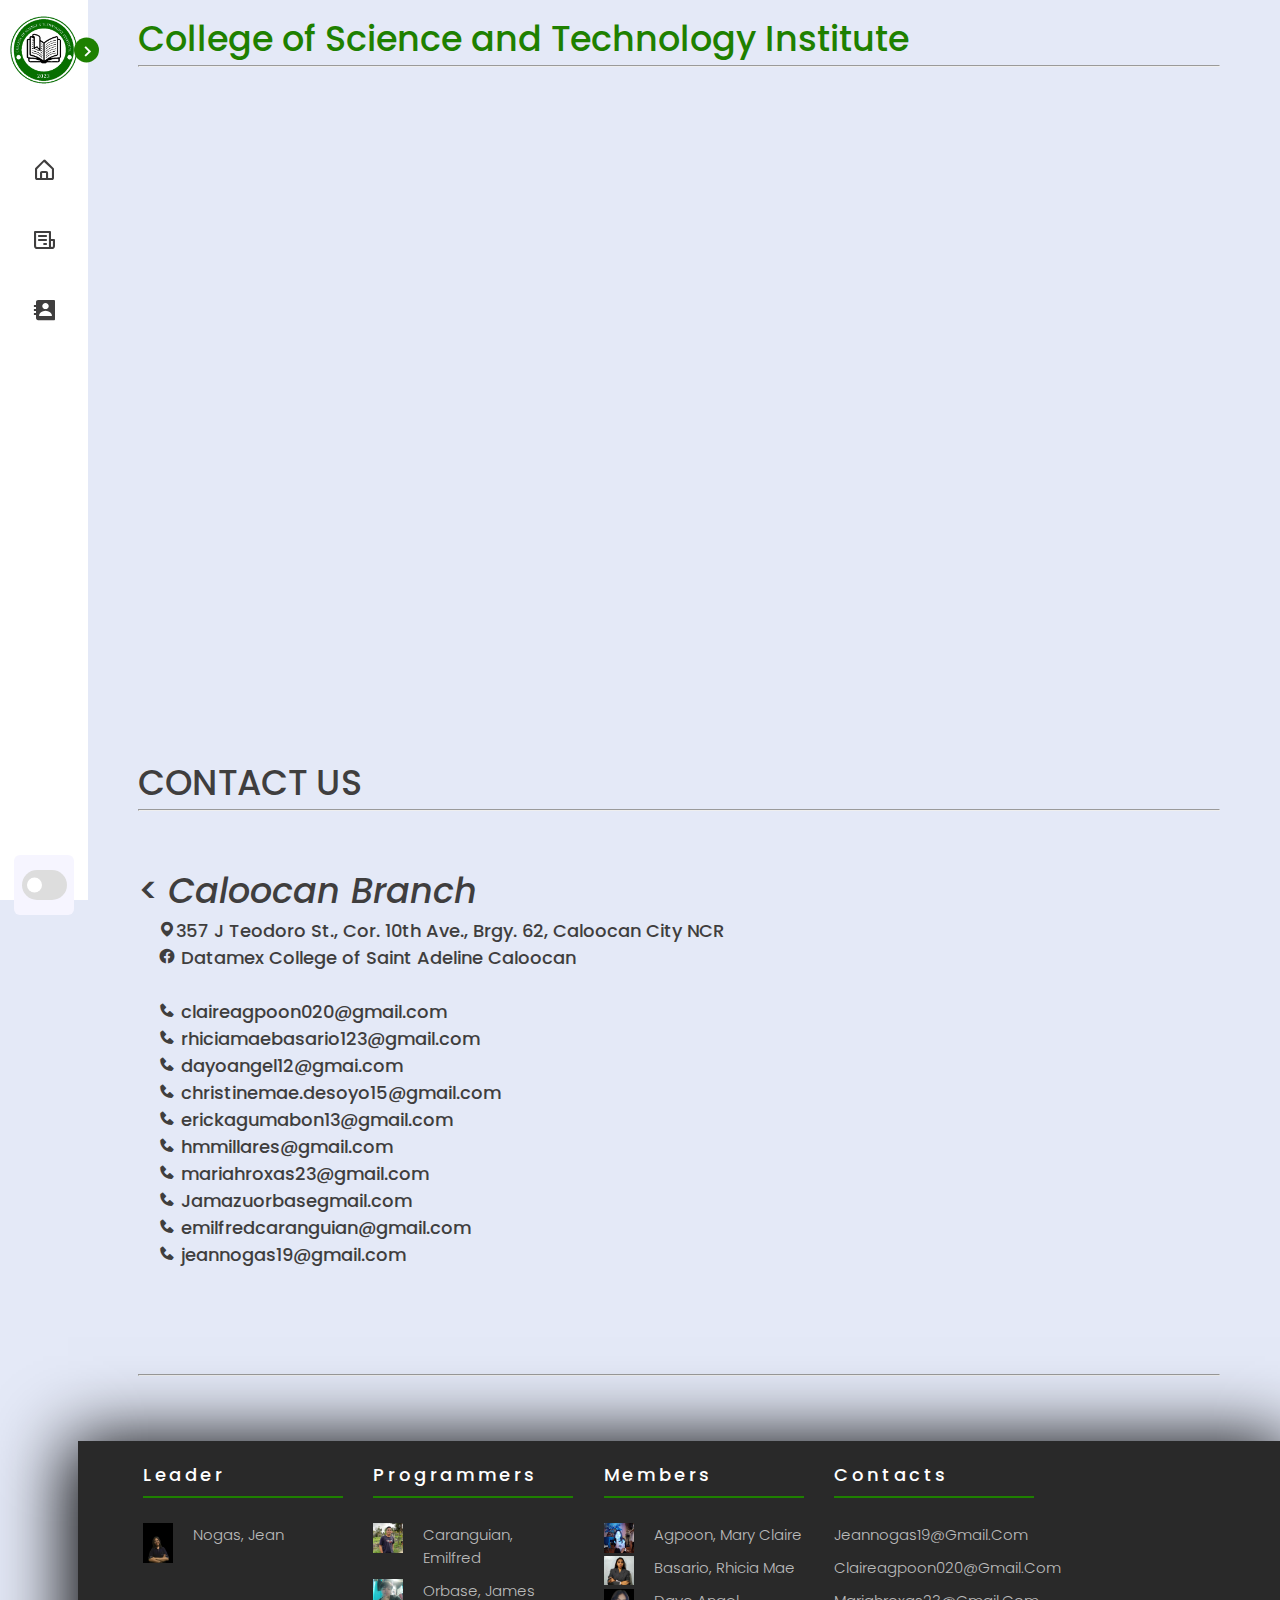
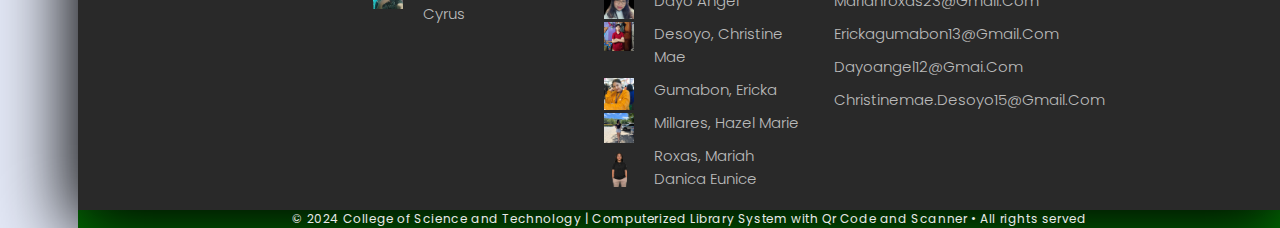
<file: website(library system)/contact.html>
<!DOCTYPE html>
<html lang="en">
<head>
    <meta charset="UTF-8">
    <meta http-equiv="X-UA-Compatible" content="IE=edge">
    <meta name="viewport" content="width=device-width, initial-scale=1.0">
    <link rel="stylesheet" href="style.css">
    <link rel="icon" type="image/x-icon" href="img/logo.png">
    <link href='https://unpkg.com/boxicons@2.1.1/css/boxicons.min.css' rel='stylesheet'>
    
    <title>College of Science technology Institute</title>
</head>
<body>
    <nav class="sidebar close">
        <header>
            <div class="image-text">
                <span class="image">
                    <img src="pic/Logo.png" alt="Logo">
                    
                </span>

                <div class="text logo-text">
                    <span class="name">  CSTI</span>
                    
                </div>
            </div>

            <i class='bx bx-chevron-right toggle'></i>
        </header>

        <div class="menu-bar">
            <div class="menu">

            

                <ul class="menu-links">
                    <li class="nav-link">
                        <a href="index.html">
                            <i class='bx bx-home-alt icon' ></i>
                            <span class="text nav-text">Home </span>
                        </a>
                    </li>

                    <li class="nav-link">
                        <a href="admissions.html">
                            <i class='bx bx-receipt icon' ></i>
                            <span class="text nav-text">Functionalities</span>
                        </a>
                    </li>

                    <li class="nav-link">
                        <a href="contact.html">
                            <i class='bx bxs-contact icon' ></i>
                            <span class="text nav-text">Contact</span>
                        </a>
                    </li>
                </ul>
            </div>

            <div class="bottom-content">
            
               
                <li class="mode">
                    <div class="sun-moon">
                        <i class='bx bx-moon icon moon'></i>
                        <i class='bx bx-sun icon sun'></i>
                    </div>
                    <span class="mode-text text">Dark mode</span>

                    <div class="toggle-switch">
                        <span class="switch"></span>
                    </div>
                </li>
                
            </div>
        </div>

    </nav>

    <section class="home">
        <div class="text"><p  class="title" >College of Science and Technology Institute
            
            <hr>
            <br>
            <div class="mapouter"><div class="gmap_canvas"><iframe class="gmap_iframe" width="100%" frameborder="0" scrolling="no" marginheight="0" marginwidth="0" src="https://maps.google.com/maps?width=655&amp;height=583&amp;hl=en&amp;q=Datamex Institute Of Computer Technology 3, Rizal Avenue Extension, corner 11th Ave, Caloocan, 1400 Metro Manila&amp;t=p&amp;z=12&amp;ie=UTF8&amp;iwloc=B&amp;output=embed"></iframe><a href="https://capcuttemplate.org/">Capcuttemplate.org</a></div><style>.mapouter{position:relative;text-align:right;width:100%;height:583px;}.gmap_canvas {overflow:hidden;background:none!important;width:100%;height:583px;}.gmap_iframe {height:583px!important;}</style></div>
            <br>
            CONTACT US
            <hr> <br>
            <
            
            <i>Caloocan Branch</i>
                            <p class="content" style=" font-size: 18px; padding-left: 20px;">
                            <i class='bx bxs-map'></i>357 J Teodoro St., Cor. 10th Ave., Brgy. 62, Caloocan City NCR  <br>
                            <i class='bx bxl-facebook-circle'></i> Datamex College of Saint Adeline Caloocan <br>
                            <br>
                            <i class='bx bxs-phone' ></i> claireagpoon020@gmail.com <br>
                            <i class='bx bxs-phone' ></i> rhiciamaebasario123@gmail.com <br>
                            <i class='bx bxs-phone' ></i> dayoangel12@gmai.com <br>
                            <i class='bx bxs-phone' ></i> christinemae.desoyo15@gmail.com <br>
                            <i class='bx bxs-phone' ></i> erickagumabon13@gmail.com<br>
                            <i class='bx bxs-phone' ></i> hmmillares@gmail.com<br>
                            <i class='bx bxs-phone' ></i> mariahroxas23@gmail.com<br>
                            <i class='bx bxs-phone' ></i> Jamazuorbasegmail.com<br>
                            <i class='bx bxs-phone' ></i> emilfredcaranguian@gmail.com<br>
                            <i class='bx bxs-phone' ></i> jeannogas19@gmail.com<br>
                        


                            
                            </p>
                                <br>

            
                            
                            <br><hr><br>
                                
        
        </div>
        <footer>
            
            <div class="row">
                
                <div class="footer-col">
                    
                    <h4>Leader</h4>
                    <ul>
                        <img src="pic/jean.jpg" style="width: 30px; height:auto; float: left; margin-right: 20px; " alt="History">
                        <li><a href="admissions.html">Nogas, Jean</a></li>
                       
                        
                    </ul>
                </div>
                <div class="footer-col">
                    <h4>Programmers</h4>
                    <ul>
                        <img src="pic/emil.jpg" style="width: 30px; height:auto; float: left; margin-right: 20px; " alt="History">
                        <li><a href="programs.html">Caranguian, Emilfred</a></li>
                        <img src="pic/orbase.jpg" style="width: 30px; height:auto; float: left; margin-right: 20px; " alt="History">
                        <li><a href="programs.html">Orbase, James Cyrus</a></li>
                        
                    </ul>
                </div>
                <div class="footer-col">
                    <h4>Members</h4>
                    <ul>
                        <img src="pic/kler.jpg" style="width: 30px; height:auto; float: left; margin-right: 20px; " alt="History">
                        <li><a href="about.html">Agpoon, Mary Claire</a></li>
                        <img src="pic/basario.jpg" style="width: 30px; height:auto; float: left; margin-right: 20px; " alt="History">
                        <li><a href="about.html">Basario, Rhicia Mae</a></li>
                        <img src="pic/angel.jpg" style="width: 30px; height:auto; float: left; margin-right: 20px; " alt="History">
                        <li><a href="about.html">Dayo Angel</a></li>
                        <img src="pic/desoyo.jpg" style="width: 30px; height:auto; float: left; margin-right: 20px; " alt="History">
                        <li><a href="about.html">Desoyo, Christine Mae</a></li>
                        <img src="pic/gumabon.jpg" style="width: 30px; height:auto; float: left; margin-right: 20px; " alt="History">
                        <li><a href="about.html">Gumabon, Ericka</a></li>
                        <img src="pic/millares.jpg" style="width: 30px; height:auto; float: left; margin-right: 20px; margin-top: 2px; " 
                        alt="History">
                        <li><a href="about.html">Millares, Hazel Marie</a></li>
                        <img src="pic/Mariah.png" style="width: 30px; height:auto; float: left; margin-right: 20px; " alt="History">
                        <li><a href="about.html">Roxas, Mariah Danica Eunice</a></li>
                        
                    </ul>
                </div>
                <div class="footer-col">
                    <h4>Contacts</h4>
                    <ul>
                        <li><a href="contact.html">jeannogas19@gmail.com</a></li>
                        <li><a href="contact.html">claireagpoon020@gmail.com</a></li>
                        <li><a href="contact.html">mariahroxas23@gmail.com</a></li>
                        <li><a href="contact.html">erickagumabon13@gmail.com</a></li>
                        <li><a href="contact.html">dayoangel12@gmai.com</a></li>
                        <li><a href="contact.html">christinemae.desoyo15@gmail.com</a></li>
                        
                        
                    </ul>
                </div>
            </div>
            <p style="margin-left: 20px; font-size: 12px; text-align: center; letter-spacing: .05em; "> &copy; 2024  College of Science and Technology | Computerized Library System with Qr Code and Scanner &#x2022; All rights served </p>
        </footer>
       
    </section>

  

    <script>
        const body = document.querySelector('body'),
      sidebar = body.querySelector('nav'),
      toggle = body.querySelector(".toggle"),
      modeSwitch = body.querySelector(".toggle-switch"),
      modeText = body.querySelector(".mode-text");


toggle.addEventListener("click" , () =>{
    sidebar.classList.toggle("close");
})


modeSwitch.addEventListener("click" , () =>{
    body.classList.toggle("dark");
    
    if(body.classList.contains("dark")){
        modeText.innerText = "Light mode";
    }else{
        modeText.innerText = "Dark mode";
        
    }
});
    </script>

</body>
</html>
</file>
<file: website(library system)/style.css>
/* Google Font Import - Poppins */
@import url('https://fonts.googleapis.com/css2?family=Poppins:wght@300;400;500;600;700&display=swap');
*{
    margin: 0;
    padding: 0;
    box-sizing: border-box;
    font-family: 'Poppins', sans-serif;
}

:root{
    /* ===== Colors ===== */
    --body-color: #E4E9F7;
    --sidebar-color: #FFF;
    --primary-color: #1e8000;
    --primary-color-light: #F6F5FF;
    --toggle-color: #DDD;
    --text-color: #3f3e3e;
    --enroll-color:#1e8000;
    --footer-color:#24262b;
    --title-color:#1e8000;

    /* ====== Transition ====== */
    --tran-03: all 0.2s ease;
    --tran-03: all 0.3s ease;
    --tran-04: all 0.3s ease;
    --tran-05: all 0.3s ease;
}

body{
    min-height: 100vh;
    background-color: var(--body-color);
    transition: var(--tran-05);
}

::selection{
    background-color: var(--primary-color);
    color: #fff;
}

body.dark{
    --body-color: #18191a;
    --sidebar-color: #242526;
    --primary-color: #800000;
    --primary-color-light: #3a3b3c;
    --toggle-color: #fff;
    --text-color: #ccc;
    --enroll-color: #ccc;
    --footer-color: #d1d1d1;
    --title-color: #F0F0F0;


}

/* ===== Sidebar ===== */
 .sidebar{
    position: fixed;
    top: 0;
    left: 0;
    height: 100%;
    width: 250px;
    padding: 10px 14px;
    background: var(--sidebar-color);
    transition: var(--tran-05);
    z-index: 100;  
}
.sidebar.close{
    width: 88px;
}

/* ===== Reusable code - Here ===== */
.sidebar li{
    height: 60px;
    list-style: none;
    display: flex;
    align-items: center;
    margin-top: 10px;
}

.sidebar header .image,
.sidebar .icon{
    min-width: 60px;
    border-radius: 6px;
}

.sidebar .icon{
    min-width: 60px;
    border-radius: 6px;
    height: 100%;
    display: flex;
    align-items: center;
    justify-content: center;
    font-size: 25px;
}

.sidebar .text,
.sidebar .icon{
    color: var(--text-color);
    transition: var(--tran-03);
}

.sidebar .text{
    font-size: 17px;
    font-weight: 500;
    white-space: nowrap;
    opacity: 1;
    
}
.sidebar.close .text{
    opacity: 0;
}
/* =========================== */

.sidebar header{
    position: relative;
}

.sidebar header .image-text{
    display: flex;
    align-items: center;
}
.sidebar header .logo-text{
    display: flex;
    flex-direction: column;
}
header .image-text .name {
    margin-top: 5px;
    font-size: 25px;
    font-weight: 600;
    letter-spacing: .2em;
}

header .image-text .profession{
    font-size: 16px;
    margin-top: -2px;
    display: block;
}

.sidebar header .image{
    display: flex;
    align-items: center;
    justify-content: center;
}

.sidebar header .image img{
    width: 80px;
    height: auto;
    border-radius: 6px;
}

.sidebar header .toggle{
    position: absolute;
    top: 50%;
    right: -25px;
    transform: translateY(-50%) rotate(180deg);
    height: 25px;
    width: 25px;
    background-color: var(--primary-color);
    color: var(--sidebar-color);
    border-radius: 50%;
    display: flex;
    align-items: center;
    justify-content: center;
    font-size: 22px;
    cursor: pointer;
    transition: var(--tran-05);
}

body.dark .sidebar header .toggle{
    color: var(--text-color);
}

.sidebar.close .toggle{
    transform: translateY(-50%) rotate(0deg);
}

.sidebar .menu{
    margin-top: 40px;
}

.sidebar li a{
    list-style: none;
    height: 100%;
    background-color: transparent;
    display: flex;
    align-items: center;
    height: 100%;
    width: 100%;
    border-radius: 6px;
    text-decoration: none;
    transition: var(--tran-03);
}

.sidebar li a:hover{
    background-color: var(--primary-color);
}
.sidebar li a:hover .icon,
.sidebar li a:hover .text{
    color: var(--sidebar-color);
}
body.dark .sidebar li a:hover .icon,
body.dark .sidebar li a:hover .text{
    color: var(--text-color);
}

.sidebar .menu-bar{
    height: calc(100% - 55px);
    display: flex;
    flex-direction: column;
    justify-content: space-between;
    overflow-y: scroll;
}
.menu-bar::-webkit-scrollbar{
    display: none;
}
.sidebar .menu-bar .mode{
    border-radius: 6px;
    background-color: var(--primary-color-light);
    position: relative;
    transition: var(--tran-05);
}

.menu-bar .mode .sun-moon{
    height: 50px;
    width: 60px;
}

.mode .sun-moon i{
    position: absolute;
}
.mode .sun-moon i.sun{
    opacity: 0;
}
body.dark .mode .sun-moon i.sun{
    opacity: 1;
}
body.dark .mode .sun-moon i.moon{
    opacity: 0;
}

.menu-bar .bottom-content .toggle-switch{
    position: absolute;
    right: 0;
    height: 100%;
    min-width: 60px;
    display: flex;
    align-items: center;
    justify-content: center;
    border-radius: 6px;
    cursor: pointer;
}
.toggle-switch .switch{
    position: relative;
    height: 30px;
    width: 45px;
    border-radius: 25px;
    background-color: var(--toggle-color);
    transition: var(--tran-05);
}

.switch::before{
    content: '';
    position: absolute;
    height: 15px;
    width: 15px;
    border-radius: 50%;
    top: 50%;
    left: 5px;
    transform: translateY(-50%);
    background-color: var(--sidebar-color);
    transition: var(--tran-04);
}

body.dark .switch::before{
    left: 20px;
}

.home{
    position: absolute;
    top: 0;
    top: 0;
    left: 250px;
    height: 100vh;
    width: calc(100% - 250px);
    background-color: var(--body-color);
    transition: var(--tran-05);
}
.home .text{
    font-size: 35px;
    font-weight: 500;
    color: var(--text-color);
    padding: 12px 60px;
}

.home .text .title{
    color: var(--title-color); 
    font-size: 35px;
}
.sidebar.close ~ .home{
    left: 78px;
    height: 100vh;
    width: calc(100% - 78px);
}
body.dark .home .text{
    color: var(--text-color);
}

/* =========Image Slider============= */


  /* ===== for button ===== */
  button {
    font-family: inherit;
    border: none;
    outline: 1px dotted rgb(37, 37, 37);
    outline-offset: -4px;
    background: hsla(0, 100%, 25%, 0.712);
    box-shadow: inset -1px -1px #292929, 
                inset 1px 1px #fff, 
                inset -2px -2px rgb(158, 158, 158), 
                inset 2px 2px #ffffff;
    font-size: 14px;
    text-transform: uppercase;
    letter-spacing: 2px;
    padding: 5px 19px;
    color: #e8e8e8;
    margin-top: 10px;
    
  }
  
  button:active {
    box-shadow: inset -1px -1px #fff, 
                inset 1px 1px #292929, 
                inset -2px -2px #ffffff, 
                inset 2px 2px rgb(158, 158, 158);
  }

    /* ===== for description ===== */

.content {
    text-align: justify;
    font-size: 20px;
    
}

/* ===== for footer ===== */


.row{
	display: flex;
	flex-wrap: wrap;
    background-color: #292929;
    padding-top: 20px;
    padding-left: 50px;
    padding-bottom: 20px;
    box-shadow: rgb(0, 0, 0) 0px 10px 70px 10px;
    
    
        

}
ul{
	list-style: none;
}
footer{

    color: #e9e9e9;
    font-weight: 10px;
    background: linear-gradient(#76c480,green);
    
    
}
.footer-col{
   width: 20%;
   padding: 0 15px;
}
.footer-col h4{
	font-size: 18px;
	color: #ffffff;
	text-transform: capitalize;
	margin-bottom: 35px;
	font-weight: 500;
	position: relative;
    letter-spacing: .2em;
    
}
.footer-col h4::before{
	content: '';
	position: absolute;
	left: 0;
	bottom: -10px;
	background-color: #1e8000;
	height: 2px;
	box-sizing: border-box;
	width: 200px;
    
    
}
.footer-col ul li:not(:last-child){
	margin-bottom: 10px;
}
.footer-col ul li a{
	font-size: 15px;
	text-transform: capitalize;
	color: #1e8000;
	text-decoration: none;
	font-weight: 300;
	color: #bbbbbb;
	display: block;
	transition: all 0.3s ease;
}
.footer-col ul li a:hover{
	color: #1e8000;
	padding-left: 8px;
}

/*responsive*/
@media(max-width: 767px){
  .footer-col{
    width: 50%;
    margin-bottom: 30px;
}
}
@media(max-width: 574px){
  .footer-col{
    width: 100%;
}
}

/* ===== for create account ===== */
.card {
    width: 350px;
    border: 1px solid #ccc;
    border-radius: 4px;
    box-shadow: 2px 2px 8px rgba(0,0,0,0.1);
    overflow: hidden;
    margin: 10px;
  }
  
  .card-header {
    background-color: #333;
    padding: 16px;
    text-align: center;
  }
  
  .card-header .text-header {
    margin: 0;
    font-size: 18px;
    color: rgb(255, 255, 255);
  }
  
  .card-body {
    padding: 16px;
  }
  
  .form-group {
    margin-bottom: 10px;
  }
  
  .form-group label {
    display: block;
    font-size: 14px;
    color: var(--text-color);
    font-weight: bold;
    margin-bottom: 1px;
  }
  
  .form-group input[type="text"],
  .form-group input[type="email"],
  .form-group input[type="password"] {
    width: 100%;
    padding: 8px;
    font-size: 14px;
    border: 1px solid #ccc;
    border-radius: 4px;
  }
  
  .btn {
    padding: 12px 24px;
    margin-left: 13px;
    font-size: 16px;
    border: none;
    border-radius: 4px;
    background-color: #800000;
    color: #fff;
    text-transform: uppercase;
    transition: background-color 0.2s ease-in-out;
    cursor: pointer
  }
  
  .btn:hover {
    background-color: #ccc;
    color: #333;
  }

  .footer .social
{
    text-align: center;
    top: 30%;
    left: 30%;
    padding-top: 40px;
}
</file>
